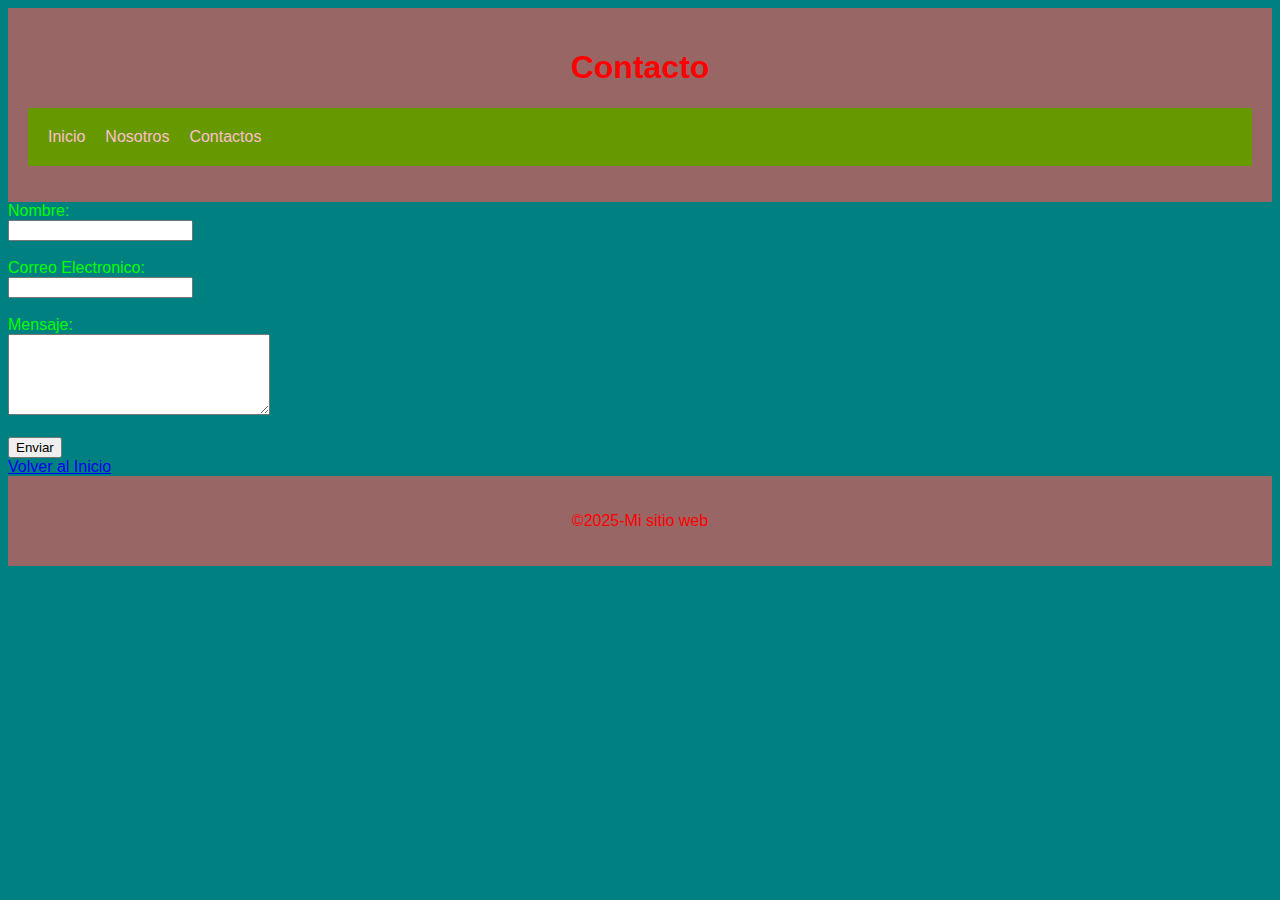
<file: contacto.html>
<!DOCTYPE html>
<html lang="en">
  <head>
    <meta charset="utf-8">
    <title>Contacto</title>
    <link rel="stylesheet" href="estilo.css">
  </head>
  <body>
    <header>
      <h1>Contacto</h1>
      <nav>
        <ul>
          <li><a href="index.html">Inicio</a></li>
          <li><a href="nosotros.html">Nosotros</a></li>
          <li><a href="contacto.html">Contactos</a></li>
        </ul>
      </nav>
      </header>
      <main>
        <form action="#" method="post">
          <label for="nombre">Nombre:</label><br>
          <input type="text" id:"nombre" name="nombre"><br><br>
          <label for="correo">Correo Electronico:</label><br>
          <input type="mail" id="correo" name="correo"><br><br>
      <label for="mensaje">Mensaje:</label><br>
    <textarea id="mensaje" name="mensaje" rows="5" cols="30"></textarea><br><br>
    <button type="submit">Enviar</button>
          </form>
          <a href="index.html">Volver al Inicio</a>
      </main>
    <footer>
<p>&copy;2025-Mi sitio web</p>
    </footer>
    </body>
    </html>
</file>
<file: estilo.css>
body {
  font-family:verdana, sans-serif;
  background-color: #008080;
  color: #00FF00;
}
header, footer {
  background-color: #996666;
  color: red ;
  padding: 20px;
  text-align: center;
}
nav ul {
  list-style-type: none;
  background-color: #669900;
  padding: 10px;
  display: flex;
  justify-content: center:
}
nav ul li {
  margin: 10px;
}
nav ul li a {
  color: pink;
  text-decoration: none;
}
section {
  padding: 20px;
}
</file>
